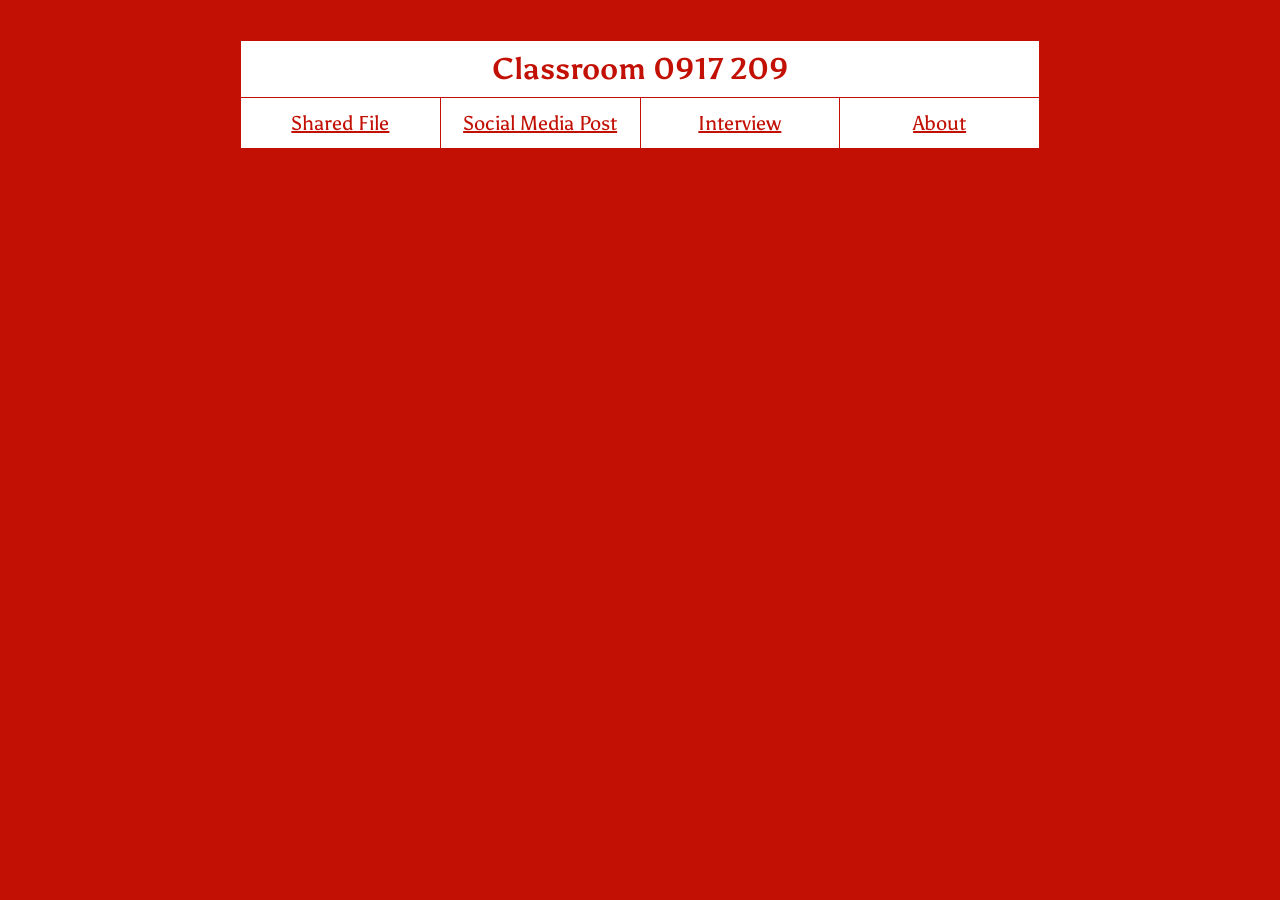
<file: webzine/index.html>
<!DOCTYPE html>
<html>
<head>
  <link href="https://fonts.googleapis.com/css2?family=Amarante&display=swap" rel="stylesheet">
  <link href="https://fonts.googleapis.com/css2?family=Asul:wght@400;700&display=swap" rel="stylesheet">
 <link rel="stylesheet" href="style.css">
</head>
<body>
 

  <h1><b>Classroom 0917 209</b></h1>
   <div class="main-box">
    <input type="radio" name="subtitle" id="tab-sharedfile" class="gate">
    <input type="radio" name="subtitle" id="tab-socialmediapost" class="gate">
    <input type="radio" name="subtitle" id="tab-interview" class="gate">
    <input type="radio" name="subtitle" id="tab-about" class="gate">
    <ul class="navbar">
    <label for="tab-sharedfile" class="h1-box">Shared File</label>
    <label for="tab-socialmediapost" class="h1-box">Social Media Post</label>
    <label for="tab-interview" class="h1-box">Interview</label>
    <label for="tab-about" class="h1-box">About</label>
    </ul>
   
 

  <div class="content-container">
            
    <div id="view-sharedfile" class="view">
                
      <div class="h2">
      <input type="checkbox" id="h2-intro" class="gate">
      <label for="h2-intro" class="h2-type">Intro</label>
      <div class="intro-text"> Hey everyone~I'd like to use this document to gather your thoughts. I'm so eager to collect your feelings—I love every word you say, and I want to listen to you earnestly—whether it's what you share on social media or what you keep inside. Whether you speak up firmly or share your perspective on anything—support or opposition—I want to hear it all. So if you can, please copy your thoughts into this document, or just jot down whatever you feel like saying!
      <p class="pnomargin">(Though this feels unnecessary, please keep it civil—no online bullying, girls. Let's focus on the issue at hand. We're all amazing❤️)</p>
      <p class="pnomargin">(Also, I'll protect everyone who speaks in this document. It might sound strange, but we'll protect each other📚) (One more
      thing—seeing the growing number of online users stirs indescribable feelings. May this document never vanish. May thetraces of anger never fade.We can't change anything, but at least let this trace remain, okay?</p>
      <p class="center" id="larger">The document has been block!!!</p>

       
      </div>
      </div>
                
    <div class="h2">
    <input type="checkbox" id="h2-eventsummary" class="gate">
    <label for="h2-eventsummary" class="h2-type">Event Summary</label> 
    <div class="summary-text"> For those unaware of what happened: If possible, please describe the events objectively, fairly, rationally, andexactly as they occurred—plainly and clearly. Though this phrasing feels stiff, I don’t know how else to express it. Let everyone understand what happened. 
   <p class="pnomargin">(I wonder if anyone will actually fill this out?I'm from another college and want to know) (I believe once everyone calms down, someone will be willing to explain slowly) (Yes, the process of sorting through this itself is mentally taxing) (Can someone post the recording link from today's class. <br></p>
    <p class="pnomargin">(Agreed) (Goodness, just reading these quotes is exhausting) (I want to proofread the transcript.) (I'll post my handwritten notes from the third session first. Feel free to delete if inappropriate:
      <a href="https://qx1dp20hyie.feishu.cn/minutes/obcnxfb544wvkxn91lnjt4e2" class="link-text">https://qx1dp20hyie.feishu.cn/minutes/obcnxfb544wvkxn91lnjt4e2)</a> </p>
    <p class="fullindent"> [What Makes a Teacher? What Makes a Person?]<br>
    Compiling quotes/actions from teachers—feel free to add or correct!
    </p>
    <p class="pnomargin">1. In discussions about women's issues, he still insists that "fucking" compiling quotes/actions from teachers—feel free to add or correct! </p>
     <p class="pnomargin">2. Photographing female students while jokingly asking, "Does this count as sexual harassment?"—dismissing the gravity of women's struggles.</p>
     <p class="pnomargin">3. Asking a menstruating female student to "watch the door" (this girl wasn't late! She left her bag in the classroom to use the restroom and was locked out after the bell rang because she didn't return in time). She was made to stand for 15 minutes before being allowed to enter class (despite knowing she was menstruating and feeling unwell) (The teacher changed) I was also kicked out of the classroom at the time. The temperature outside was extremely high. We stood outside helplessly for a while. Afraid of being kicked out again, he took attendance.The temperature outside was truly unbearable. I can't imagine how the female student on her period felt—at the very least, I was drenched in sweat. Compounding this, I'd been battling a severe cold for a week and frequently worked late nights. My health wasn't great, so feeling somewhat unwell was inevitable.We later went to the fourth-floor study room to escape the heat. We returned to the classroom just before the second period started. (I wish to remain anonymous, so to the student who commented here: He definitely knew people were outside—he was the one who kicked us out. He also knew the girl on her period was outside. I tried going back in twice but got kicked out both times. Later, the door got locked, so we had to go in through the front entrance. Sneaking in was impossible. Also, I suddenly remembered I was actually on my period too.) He specifically called out that menstruating girl during the second class period, but I can't quite recall what he said exactly. If any students remember, please add details here.</p>
     <p class="pnomargin">4. Some students argued it was wrong to only highlight the downsides of extreme feminism while ignoring its benefits. The teacher responded: "This class focuses solely on the downsides of extreme feminism. If you want to discuss its benefits, please leave and talk about it in another classroom" (roughly like that—if anyone remembers more clearly, feel free to add details).</p>
     <p class="pnomargin">5. Besides the teacher, I feel some of the male speakers were also, well... hmm, talking tough from the sidelines.</p>
     <p class="pnomargin">6. The teacher argued that pregnant women inflict enormous losses on companies, so employers not hiring women isn't gender discrimination but cost-conscious decision-making. (She also claimed women who don't bear children are destroying the nation's future—so what exactly are women supposed to do? If they have children, they face corporate discrimination; if they don't, they get labeled as irresponsible.Is the solution for all women to become stay-at-home moms? He cited the example of enhanced security checks targeting Afghans after 9/11, equating women with terrorists.Oh, and it wasn't a subtle comparison—but directly asking, "Do you think radical feminist groups are terrorist organizations?" to steer students. After receiving affirmation from male classmates, Highly commendable. Additionally, it should be noted that the teacher's definition of "extreme feminism" is highly flexible. When female students questioned the term "extreme," he described it as feminists taking to the streets to kill men. Yet, mid-discussion, he shifted the definition to claim that simply being emotionally charged constitutes extremism. When asked why he consistently criticized feminism, he clarified he was criticizing extreme feminism—yet the definition of "extreme" remained entirely within his discretion. Essentially, if he perceives you as extreme, he can condemn you.</p>
     <p class="pnomargin">7. He claimed the class definitely had gangdu, taidu, and feminists (or sexists—I recall this but can't confirm). I couldn't understand why feminists (or sexists) were lumped together with gangdu and taidu.</p>
     <p class="pnomargin">8. He claims Chinese feminism has degenerated into extreme feminism. True feminism should unite against external forces (? I don't understand why defending women's rights needs to involve external enemies), yet Chinese feminism directs its fire at vulnerable male compatriots.He also claimed that South Korea's feminist movement leads to women refusing to bear children for men (this statement is truly hard to evaluate—does anyone understand it?), which could lead to the extinction of the nation.</p>
      <p class="pnomargin">9. They constantly use foul language: like "fuck you," "goddamn it," etc.</p>
     </div>
     </div>


    <div class="h2">
    <input type="checkbox" id="h2-discussionforum" class="gate">
    <label for="h2-discussionforum" class="h2-type">Discussion Forum</label> 
    <div class="discussion-text">Thank you all! <span id="spirit"> A person's spirit can be violated.</span><br><br>
      I'm truly furious. Thank you, xxx, for giving me a place to speak out. <br><br>
      I find it truly disgusting, especially when some men casually toss off flippant remarks, treating my anger like a joke.<br><br>
      I heard xxx say that when xx asked if "fucking" counts as a misogynistic slur, the guy in the back stood up and argued that the idea "so-called extreme feminism can raise public awareness of women's rights" is wrong. That guy was still muttering, "How could this possibly be considered..."
      Fine. Fuck him. Fuck his dad. Fuck your dad. Fuck your granddad.<br>
      Don't let me find out who you are👆 <br><br>
      And that guy who slandered Korean women's rights groups killing little boys "extreme feminism"? Go stand in front of an abandoned baby tower and say that to the girls who died because of son preference. <br>If you can say it well, I'll give you two points.<br><br>
      Who the hell is this guy? Easy for you to talk when you're not the one suffering.<br><br>
      Fuck off, you little whiner.<br><br>
      Not from the news, probably from Guangdian. Not sure if it's an external or internal hire.<br><br>
      Has anyone posted this on Xiaohongshu? My view there's pretty solid! I could say something too🥹<br><br>
      Seriously, weak male comrades. Didn't the teacher laugh when he said that?<br><br>
      Drop a comment here!<br>
      Talking about rationality without addressing systemic oppression is bullshit. Who cares about women's real human rights struggles if you just boil the frog slowly? Fengxian chain incident, the Tangshan massacre — which of these cases wasn't pushed to the forefront of public discourse through so-called emotional tactics before it could be resolved? We poured so much anger into maskpark using so many "extreme" methods, but was the issue ultimately resolved?Demanding everyone maintain rationality from on high, singling out "anger" as the only viable method to spark discussion — isn't this high-handed approach itself a form of bullying against victims? Criticizing the victims is itself a form of bullying.<br>
      If calm narration could be heard, who would choose to scream without consideration? 
      <br><br>We must try. We must speak up.<br><br>
      After today's class, I kept wondering: what exactly gave him the audacity to spew such twisted values in front of over 200 students? Support from some so-called "male alliance"? He treated our anger with the condescending "charity" of a superior.<br><br>
      Does his authority as a teacher really grant him the right to act this way? (Facepalm)<br><br>
      The world needs more female creators...<br>
      <br>If anyone has the link to that news story about the murdered little boy, could you post it here? I couldn't find it at all — seems fake... I kept wondering about its authenticity too... No proof...
      <br><br>Same here. I'm really done with this. Get lost, you stinking man.<br>
      <br>Hello everyone, I'm one of the original posters. Thank you to the women who spoke up earlier—your words inspired me to stand up too.The female infants buried in the abandoned baby tower, the wives killed by domestic violence—yet we can't use our own voices to refute "extreme male chauvinism." And these privileged beneficiaries, speaking from a position of comfort, dare to loudly discuss extreme feminism here? Our polite, gradual demands are ignored, while radical cries are mocked and vilified. Does this mean we'll forever be denied our rightful rights? I've been sexually harassed by men groping my chest and private parts, threatened and harassed by drunken men on the street.and in high school, boys in my class called us "stupid girls."<br>
      <br>But why did I top my class on the college entrance exam? Because they weren't even "stupid" enough to match? My worth was once defined by male relatives solely through "marriage." This is the oppression we face under extreme patriarchy.<br>
      <br>For millennia we've been trampled and oppressed. All we ask is for you to lift your feet off our heads. Before women's rights, I am a human being. We are human beings. What we demand is human rights! Fuck you! Fuck your extreme patriarchy! Shut the fuck up!<br>
      <br> <span id="rage">Can't you feel our rage? How is this classroom not patriarchal bullying? </span>Do those female students who stood up to speak their minds? Do you think this makes you feel powerful? Constantly threatening us with surveillance, the dean's office, and dropping the class—is that your so-called right or just a threat? Get lost, you stinking male chauvinist.<br>
      <br>Actually, I was genuinely looking forward to learning something about this topic. But somehow the classroom turned into a trial for women.And then you say you're using this topic to "test" us? Why put on that air of having everything under control? Are you really that clever, or are you just scared? The days of meekly obeying as students are over—no one's going to indulge you anymore.<br>
      <br>Go! Go! Go! Go! Go! Go!<br>
      <br>Yes,we don't need your extra credit at all!!!! What the hell are you pretending?!?!? Support support<br>
       <br>He gives me such a contradictory vibe... I thought someone bringing up the sensitive topic of extreme feminism would be someone who really understands the field... But not only does he constantly bring up his mother as a mouthpiece for his obsessions, he also locks female students out during their periods and demands they "guard the door" for him, makes them stand as punishment... Isn't this incredibly disrespectful to women? I mean, how could he step so badly on these landmines? Plus, when some students stood up to voice their opinions earlier, he'd interrupt them by turning up the microphone volume... It' s a vivid, ironic illustration of power dynamics.Furthermore, does piling on case studies and having students debate in class actually achieve the course objective of understanding international communication? It feels like he not only failed to act as an impartial judge but actively stirred the pot.I'd like to add one more point. He kept repeating, " I have my xxx rights, and you have your xxx rights," which sounded fair enough. But the power structure between teacher and student is inherently unequalyou cant measure these things on the same scale. Isn't the whole reason teacher student relationships are prohibited because the power inherent in the teacher's profession canoppress students?<br>
       <br>Thank you. You're going to be an amazing journalist❤️<br>
       <br> Thank you. I see it now. We'll all become better versions of ourselves❤️<br>
       <br> How can we get him out of this classroom? How can we make people like him shut up?<br>
       <br>Girls, you are all absolutely incredible. May lightning strike him down.<br>
       <br> Every girl who stood up—and every girl who didn't—is amazing😿<br>
       <br> You're amazing🥹🥹🥹<br>
       
       <br> You're all amazing.<br><br>

       What kind of teacher would spend an entire class linking "extremism" with "women's rights"—especially when it's a term with no academic definition? Is this a classroom, or some kind of brainwashing session😅<br><br>

       Girls, you're so brave. This class was the most painful yet the most liberating. We'll keep speaking out—we've long been sick of this rhetoric.<br><br>

      I've experienced sexual harassment. I despise everyone who pontificates from a position of privilege without having gone through it. I despise everyone who dismisses my pain with trivializing remarks.<br><br>

       Yes, I've been through it too. I doubt any girl would joke about this. Speaking up takes immense resolve and courage—especially when the perpetrator is your own teacher, someone who holds your academic future in their hands.<br><br>

       You are incredibly impressive!! It's heartening to hear so many brave voices. <br><br>
       
       "The two hardest things in the world are understanding others and changing others."<br><br>

       Before discussing "radical feminism," we must first clarify a fundamental question: Does this concept exist academically? The concept used in scholarly research is Radical Feminism, which focuses on the structural roots of gender oppression. The term "radical" here is not pejorative; it refers to tracing the origins of gender inequality back to institutional, cultural, and even familial structures, aiming to understand and resolve its deep-seated issues. Radical Feminism emphasizes systemic reform, such as dismantling patriarchal inequalities, reforming gender discrimination in workplaces and educational systems, and challenging entrenched gender stereotypes. These represent theoretical and practical research and actions, not attacks on or hatred toward individual men.<br><br>

       However, in online and public discourse, the term "extreme feminism" rarely appears in academic works or authoritative research. It is more often used as a labeling rhetoric to describe any radical, fiercely worded, or even merely non-traditional feminist discourse. Such usage often disregards scholarly distinctions between different feminist schools of thought, conflating radical feminism, libertarian feminism, and equality feminism into a single, uniformly pejorative category. In this context, "extreme feminism" functions as a tool of public discourse to generate fear, opposition, or demonization of feminist groups.<br><br>

       Logically speaking, if a concept lacks formal academic definition and empirical research support yet circulates widely online and in media with negative connotations, it essentially functions as a label or rhetorical tool rather than an independent sociological or political concept. In other words, so-called "extreme feminism" is not an academic subject worthy of serious discussion, but rather a product of exaggeration, emotionalization, and misinterpretation within the public discourse.<br><br>

       Furthermore, labeling "radical feminism" as "extreme feminism" itself reflects societal cognitive biases toward the feminist movement. This bias not only distorts academic concepts but also risks trapping public discourse in emotional polarization, obscuring the real issues of gender inequality.<br><br>
       
       The critique of patriarchal structures by radical feminism is fundamentally aimed at resolving social inequality, not inciting hatred toward men. However, once labeled as "extreme," its academic value and social legitimacy risk being overlooked by the public. The focus of discussion then shifts toward emotional controversies rather than systemic issues.<br><br>

       A common challenge in many sexual harassment cases is a lack of recognition of what constitutes harassment. Traditionally, investigative bodies have defined sexual harassment based on direct physical violence. Yet the campus sexual harassment these women experienced is characterized more by power control, psychological manipulation, and mental coercion. Judicial practice has yet to universally recognize this nuanced understanding, and such cognitive gaps inevitably influence judgments about a case's nature and practical handling.<br><br>

       No progress has been made in institutional or ethical discourse. Schools and the state merely react passively: expelling those who make a big fuss, while covering up unreported cases. Most critically, corresponding demands and responses quickly merge with the political discipline of teachers, becoming overly moralistic. They fail to distinguish between extramarital situations unrelated to professional ethics and those targeting students. Thus, such incidents will continue to recur.<br><br>

       Empty conjecture can bear any dreamscape, while concrete answers confine real suffering—this holds equally true for feminism. Li Xiaojang, a feminist who refuses to be confined by the "ism" of feminism, liberates women from the overarching dimensions of class, nation, and ethnicity, returning to the authentic feelings of the individual and reestablishing women's subjectivity.<br><br>

       The progress of any historical era can always be measured by the degree of women's freedom, for it is in the relationship between women and men, femininity and masculinity, that the triumph of humanity over animal instinct is most vividly manifested. The extent of women's liberation serves as the natural yardstick for gauging universal emancipation.<br><br>

       Having endured the painful experiences of the Cultural Revolution, Li Xiaojang remained perpetually wary of mainstream discourses cloaked in "-isms." "All cognition is dictated; people merely parrot others' words. Beneath grand narratives, individuals may seem insignificant and powerless, yet they are not utterly helpless or without escape—at any time, reading remains a shortcut to opening a window to the heavens. Moreover, honestly confronting oneself is essential; authentic life experiences form an instinctive defense line for discerning good from evil."<br><br>

       Regarding feminism becoming a form of "political correctness" today, she expresses concern that absolute faith in feminism represents a form of shortsightedness and incompleteness. "Feminism is merely one perspective, not the entirety of perspectives."<br><br>

       The battle against rigid ideologies unfolds as a contest between disappointment and hope. While we may anticipate a future of fairness, disappointment manifests in myriad forms. Yet whether hope rises or shatters, every feminist thinker has engaged to the utmost with the immediate premises or assumptions offered by her era.<br><br>

       Feminism isn't about female fists; it's about equality. It requires us to lay down our empty weapons, sheathe our sharp barbs, sit face-to-face, meet each other's gaze, and slowly sip the tea called "understanding." I want to be happier, and I respect your experiences, striving to comprehend the world through your eyes.<br><br>

       I'm curious about the society you see and the person you perceive me to be. Let's have a proper conversation.<br><br>

       And yes, I am a feminist. <span id="spirit"> So what?!<br>
       </span> And yes, I am a feminist. So what?! <br><br>
      
       I'm a feminist, so what!!!!! <br>
       I'm a feminist, so what!!!!! <br>
       I'm a feminist, so what?!?! <br>
       I'm a feminist, so what! <br>
       I'm a feminist, so what!!! <br>
       I'm a feminist, so what!!! <br>
       I'm a feminist, so what!!! <br>
       I'm a feminist, so what!!! <br>
       I'm a feminist, so what!!! <br><br>

       Patience is not a virtue.<br>
       Treating endurance as a virtue is how this hypocritical world maintains its twisted order. Resistance is the virtue.<br>
       Yes, I am a feminist. I think men discussing so-called "extreme feminism" is itself an expression of gender narrative hegemony.<br><br>
    
       Checked: Men aren't allowed to discuss women's rights (if they see this, they'll start whining about how we're extreme feminists).<br><br>

       When women in many places still don't have the right to sit at the table and eat, could certain men, as beneficiaries of the status quo, please stop smacking their lips?<br><br>

       I love all of you🥹<br><br>

       Truth is, I'm still pretty cowardly😭 I have so much passion and so much to say, but I haven't dared to speak up... Thank you to all of you brave souls who do speak up... Where can I report this? Can someone like this really be a teacher⬇️ Me too! Me too!<br><br>

       I want to ask too... I'm willing to sign a petition. I'm willing to put my name and fingerprint on it. Me too! It's a pretty important required course. Don't let it become the 80s of the powerful, okay?<br><br>

       I love all of you too.<br><br>
 
       I can't do it. I'm so frustrated. I feel like I didn't get to express myself properly. If I had another chance, I'd yell at him until his own dad wouldn't recognize him. Fuck you.<br><br>

       Say goodbye to his son. Having a kid makes all the difference. It's great we can still get angry.<br><br>

       Because I'm afraid standing up will make me cry, so I dare not stand up. Because I know tears at this moment will be seen as emotional outbursts, but tears are clearly a weapon too...<br><br>

       Thanks to all the girls.<br><br>

       xxx, I like you; xxx, I like you; xxx, I like you; xxx, I like you. Baby with the clapping hands, I like you. Baby with the anger in your heart, I like you. Baby who speaks up, I like you. Baby who doesn't speak or clap, it's okay—I like you too.
       xxx, I love you too, baby!!!!!!!!!!<br><br>

       Thanks, I saw it. You can come back to the dorm and tell me. Wait, it's actually our dorm?! <br>
       What, can't you see the names?! I like you too~<br><br>

       Funny story—couldn't find his black material at night. Creepy when you think about it😃 <br>
       I tried searching too but couldn't see it either😇😇<br><br>

       Year 2024 Little freshman: I really want to repost this...<br><br>

       Of course you can share it! (The original poster isn't afraid of getting called in for questioning.)<br><br>

       To my year 2024 juniors, even if I don't know exactly what happened, I want to remember every word you said. We stand together. (Your WeChat moments and this document had me crying the whole time🥲)<br><br>

       I'm the one who posted the notice next door. You guys are truly amazing🥹 <br><br>
      
       This is our life—we should be the ones setting the rules! She's sick of it!!!<br><br>

       Gather your courage, raise your weapons...<br><br>

       Oh my god, this document makes me want to cry... Girls, we are so powerful.<br><br>

       People who've never experienced being secretly filmed have no right to talk about it. Where were you speaking up when we were dressed normally yet got inexplicably filmed by men? Is it normal for women to be secretly filmed and not worth discussing? But if a man gets secretly filmed, is it just him getting bullied by women?<br><br>

       If you think women speaking out like this is "extreme feminism," then can I also say your talking like this is "extreme male chauvinism"? The root of this issue isn't about gender—it's about what's normal and what's not. There are only normal people and abnormal people. <br>
       All the girls who stood up to fight back against him are truly admirable. You're incredibly brave. Honestly, it makes me want to cry. (Reply: Not just fighting him, but also fighting all the men who speak without understanding the pain👍)<br>
       I don't understand how "International Communication" could be linked to extreme feminism. Using your authority to make life as difficult as possible for students—making those with even the slightest menstrual delay stand in the doorway as punishment, treating them like some kind of fetish to be discussed, forcing male and female students to debate gender roles... Using the microphone to cut off students' questioning, spouting these seemingly public yet fundamentally male-centric arguments. Everyone feels your class makes people physically uncomfortable—does this lesson even have any meaning? Is someone like this fit to be a university teacher?<br><br>

       It reminds me of when I was in elementary school and a boy in my class asked me how my "development" was going. It's been nearly ten years, and I still haven't forgotten it🤢. Thinking about it makes me... Hugs to you, baby. Another time, I encountered a voyeurism incident on the subway. The girl asked the old man across from her to delete the photos, but the old man just laughed it off, saying, "What's wrong with taking a couple of pictures of someone prett😁👆" Another time, someone was secretly taking photos of a group of us girls. When we told him to delete them, he just hopped on his bike and sped away. There are so many shameless men out there, and they even cover for each other. (Now that I'm older, if something like that happened again, I'd kill him.)<br><br>

       (In eighth grade, I was also groped by a male classmate. I didn't understand anything back then. Thinking about it now, I feel nothing but rage and sorrow, and powerless. Can we have strength? Can we have strength?!)<br><br>

       —Hug to the classmate above: Hugs to you, to us. We won't lose anything because of their vile actions. We remain strong and pure-hearted, while their souls will forever stink. May our anger be powerful, pointing outward, never harming ourselves. Hugs to the baby above.<br><br>

       I also recall elementary school when yearbooks were popular. A boy in my class wrote: "May your face grow bigger and thicker." I still remember every single word clearly. Back then I was young and naive, unaware of life's complexities. Only later, as I grew up, did I realize I should have felt anger.<br><br>

       Teacher, do you have male students in your class? Clicked it. I can't go on, this is killing me.<br><br>

       Silence isn't a virtue—life is. Seeing "We all need a kind of harsh courage" really made me tear up, wuwuwu. Those with vested interests have no right to criticize or even manipulate public opinion. When society so rigidly proclaims this, if you don't speak up, if you don't stand up to resist, silence itself becomes a sharp thorn. The thorn pierces not others, but ourselves. Though I don't know what the scene was like back then, just seeing these words makes me feel inexpressibly grateful. I bravely chose the new media studies I've always wanted to learn. Words should inherently have power. Even the faintest voice deserves to be heard. Reading these words brought tears to my eyes. The courage to fight back is the most precious spirit of journalism. <br><br>
       
       When everyone stood up to resist and clapped together, I was so moved I wanted to cry. It felt like all the bitterness I'd held onto for so long was finally healed.<br><br>

       No, I really want to report him. Not just him—so many old-school teachers are like this jerk. Your achievements aren't because you're so great; it's because your mom gave birth to you🤡<br><br>

       If women's resistance is labeled as feminism, then I'm willing to be that so-called "extreme" feminist. Because to open a window, you need the force to tear off the roof. Only then will women be seen and valued. Women have endured oppression for far too long. To shatter this extreme patriarchy, we need each and every feminist to stand up courageously—and I choose to be that person.<br><br>

       <span id="purple">I wasn't there in person; I only saw this on social media. We've been numb for so long, prioritizing safety over speaking up, that we've forgotten what it feels like to open our mouths. What it feels like to speak up. Hmm, to live in a daze, pretending not to hear, soothing ourselves into forgetting, then packing our bags after class and leaving calmly? We're all in our twenties now—young adults capable of bearing legal responsibility, possessing independent minds, and daring to speak up. We're grown-ups. Please, teachers and leaders alike, stop crushing these still-vibrant souls. In this society, far too many people forget who they are for the sake of pragmatism and achievement. We are not such people—we never were, we are not now, and we dare say we never will be. But those who still dare to speak up deserve to be treated with respect.<br>
       Honestly, I regret not being there in person. It reminds me of high school when a boy was caught peeping at girls in the bathroom, only for the administration to sweep it under the rug to keep the peace. The whole school was in an uproar back then. Everyone knew what was going on: some treated it as a joke, others turned it into memes, and some even used the controversy to plaster abusive messages on the student affairs office door. But there was definitely a group of people—mostly girls in similar situations to the one who was spied on. They negotiated with teachers and pressured the school administration, hoping to change the outcome of this incident. 
       But sadly, that fire was extinguished after just a few nights. There simply wasn't enough fuel to keep it burning. Because of that experience, I later enrolled in a journalism program I’d once thought "I’d never study." Even now, I still feel a sense of dissonance and regret. That self-assured declaration of mine back then—"People with too much journalistic idealism shouldn’t study journalism"—was right. Our ideals were shelved far away. Therefore, I don't believe that events like today's—or similar ones in the past—were wrong. I don't think we did anything wrong. <br>
       <span class="bold">Is the person who dares to speak up in this classroom, who dares to challenge the silence, the one who is wrong?<br>
       Is the first person to break the long silence in society guilty?</span><br>
       <span id="spirit">No. </span><br>
       You've done exceptionally well. Beyond the overhyped concerns of credits, GPAs, comprehensive evaluations, graduate school admissions, civil service exams, and internships—all those things everyone talks about endlessly—this is something truly precious. You've learned it through your own efforts.<br>
       That is speaking up. You must speak up. You absolutely, absolutely must believe that what you do matters. Even if you dare not speak up, please support those brave souls who do speak up. It is because of them that we can fight for our tomorrow.<br>
       Before you become a boring adult, do the one thing you most want to do. Don't be that bystander, that silent one, that person who quietly walks away.<br>
       Girls who speak up, your futures will be incredibly bright.</span><br><br>

       Support! I'm from another department, and though I wasn't there in person, hearing so many brave young women speak up truly made me so happy! I admire you all immensely!! If someone posts about it, please let me know! I'll rally my friends to show support!!!<br><br>

       I'm from another college. Reading your words, hearing your strength—it moved me deeply. Thank you for being here! If it were me, I might not have dared to stand up, but thank you for speaking out.<br><br>

       It's wonderful that girls exist in this world.<br><br>

       I wasn't there in person, but just seeing the words in my social feed makes me feel this teacher is truly unworthy of the title. This societal structure leads to men and women's rights, obligations, and access to social resources remain profoundly unequal. I've never believed in "extreme feminism"—I even suspect this concept exists solely as a smokescreen. We're merely fighting for the rights we deserve!!! They try to use this label to tell us to tone it down. It's truly laughable. Today I stepped out wearing a dress I adore. After getting off the bus at West Gate and walking back to campus, a man on a bike approached me. As we passed each other, he leered at me with a lecherous "pretty lady"—not to mention the expression on his face. Even verbal harassment and psychological assault like this force us to seek solutions through speaking up. Yet under this societal structure, how else can we obtain power and security?<br>
       Yet just starting to speak up, to demand change—it's already this difficult. As a high school teacher, to behave this way in a classroom of two hundred students in a large classroom. It's truly infuriating!!!<br>
       </span>I am a feminist, so what?! </span>I never thought they couldn't understand women's current equality and struggles. They're just so used to being the privileged few, always thinking everything is their due.<br>
       </span>I will speak up loudly! Fight for it with all my strength!</span><br><br>

       Agreed, it's completely avoiding the real issues. They talk about what they shouldn't, and keep harping on what they shouldn't. <br><br>
       
       One sister said: "I've been waiting for you to stand up, inexplicably certain you would (not to pressure you, not for anything else). Whatever you do, you're brave."
       Hearing that made me so happy and moved. <br><br>
       
       I despise everyone who defended that man today. I thank every woman who stood up and spoke out, every woman who offered support. May we all keep moving forward, supporting each other. The fire in our hearts will never die. To correct a wrong, we must go to extremes. We will become a sea of fire, burning away all evil. When I recall being sexually harassed by a male teacher in elementary school, I wish my younger self had been brave enough to resist.<br><br>

       I remember him saying in class that he patted a girl on the back to comfort her, and then that girl accused him of sexual harassment. He even asked us if he was sexually harassing her. I wonder if it was just a "little boy's" words👆 <br>
        If so, this world has gained another girl who was harassed and then slandered.<br><br>

       !Has anyone posted about this yet? I'm here to boost the visibility! Let's shift the discussion to Xiaohongshu. <br>
       Honestly, when everyone stood up, I felt so emotional I almost cried😭😭😭 Applause for you all👏👏👏👏👏👏👏👏👏 <br>
        Before posting on Xiaohongshu, I think we should try to calmly and objectively narrate the incident first~ Love all my girls~~🥹🥹<br><br>

       My Xiaohongshu post about the incident is trending big time. If you need it, leave a comment below and I'll add you~ <br>
       If you have one, feel free to share your post here! <br>
       Folks watching, do you think posting on Xiaohongshu might get us PR issues?😭<br><br>

       Yes, those not present want to know exactly what happened. Just arriving at this school, I've already heard about several male teachers to avoid—they disrespect women, even sexually harass them. These teachers have been running rampant on campus for ten or more years. If we can use this opportunity to get rid of these "teachers" and settle the score, how can we let them continue to act like monsters? Is this proper education?? Girls, we must stand up, speak out, and reclaim our rights!!!(Hugs to all the girls who've been hurt — we'll all get stronger❤️)<br><br>

       I'm from another college, but I'm cheering for you all! +1<br><br>
       Not present but saw this document in my social feed. Piecing together the full picture from descriptions—thank you to all the women who dared to speak up. It's truly amazing🥹 Cheering for you! Support sharing on Xiaohongshu so more people see these despicable acts!  <br><br>

       We cherish freedom, raising a toast to liberty.<br>
       Gender equality is our birthright—why should women be confined to the kitchen?<br>
       May we rise up and wash away the shame of the past.<br>
       May we stand as equals, restoring the labor of hands in fields and mountains.<br>
       Old customs are most shameful—women treated as cattle and horses.<br>
       Dawn breaks anew, and the enlightened pioneer strides ahead.<br>
       May slavery be uprooted, knowledge and learning cultivated through experience.<br>
       Responsibility rests upon our shoulders; we, the nation's women heroes, shall not disappoint.<br>
       Song of Encouraging Women's Rights<br>
       By Qiu Jin<br><br>

       Aside from being a feminist, I cannot imagine what other identity could have sustained me until now. Speaking for myself, speaking for my gender, speaking for women who suffer the same hardships — women are not guilty.<br><br>

       I will always cheer for you—I am a medical student!<br><br>

       Seeing many younger female classmates venting their frustrations on social media, after understanding the situation, I sincerely commend every woman who speaks out. It is you—with your powerful words, unwavering conviction, and courage—who have shielded countless women too afraid to speak up. Your counterattack carries immense weight. You are all brave. A spark can ignite a prairie fire. Such injustices will ultimately be seized by women and burned to ashes.<br><br>

       Though I wasn't in that class, I stand with you. We are journalism students! <br>
       We are upright, courageous, and powerful journalism students!<br><br>

       What troubles me more is whether that female student who "falsely accused" a certain professor has been sexually harassed (xsr). <br><br>
       
       No female student is unaware of the immense psychological, social, and multifaceted pressures one must endure when exposing a university professor's sexual harassment (xsr) misconduct. I don't know what this professor hopes to gain by seeking sympathy in a classroom where women likely make up 70% (my estimate) of the students, claiming he's "wrongly accused." But I know for certain: no female student would casually accuse someone of sexual harassment (xsr) without concrete evidence of crossing boundaries.<br><br>

       This is what reform and opening up looks like: Red Guards whipping him with leather belts.<br><br>

       After learning this, I only wish I had been standing there too.<br><br>
       
       <div style="text-align: center; margin: 20px 0;">
    <img src="img1.png" style="max-width: 100%; height: auto;">
      </div>
       Hmm. Extreme patriarchy is built upon women's flesh and blood, while so-called "extreme feminism" exists in girls' voices.<br><br>

       A sis sent me this: “Once feminism comes up, moms stop loving and caring, brothers stop hating, history stops being discussed, politics stops being discussed, dual degrees vanish from sight—suddenly everyone becomes the world's greatest expert on gender issues and sexual conflicts.”<br><br>

       Skill 1: Defensive Break; Skill 2: Spreading Rumors; Skill 3: Let Me Test You; Skill 4: Void Detection; Skill 5: You Throw Punches; Hidden Dialogue: Audio Easter Egg: This punch would knock out Tyson himself. Ultimate Move: The little fairy's defenses are down! Hidden Skill: Change gender and avatar. Trigger Passive Skill: Unilaterally declare victory.<br><br>

       Some teachers show videos objectifying women in class. It's heartbreaking—especially since the teachers themselves are women. This male-dominated world terrifies me.<br><br>

       A true teacher imparts knowledge, guides learning, and resolves doubts—not exploits classroom power imbalances under the guise of "communication" to forcefully impose distorted values. Not everyone holding a teaching position deserves the title of teacher...<br><br>

       <span id="lightblue">After reading everything above, I couldn't stop crying. I can only say that not only were the words deafening, but the writing itself was deafening!!! This class will rank among the most meaningful I've ever taken in college. Of course, what truly made it meaningful for me were the wonderful classmates, not some self-important so-called teacher.<br>
       I was truly moved and feel incredibly fortunate to have encountered the first woman who stood up, the women who continued the discussion afterward, the woman who took the microphone at the podium and asked him if "fucking" was a derogatory term for women. We women should unite as one, channel our strength in the same direction, and together shatter the gloom, breaking through his so-called order and framework.
       Honestly, the first half of these three classes felt like we were shrouded in his gloom. We were forced to absorb his so-called male supremacy and female subordination. We listened to him rant about how so-called radical feminists had hurt him. We heard his discussions, dressed up in fine words, that were really just the superior scrutinizing the inferior. All the while, I cursed silently in my heart. I had thoughts, but lacked the courage to voice them. I also felt no need to argue with him in class.<br>
       Everything seemed gray and hazy until a female student stood up. Her voice trembled slightly, yet her logic was sharp as she corrected him and refuted his points. In that moment, I felt a beam of light pierce through the gloom, and suddenly everything became clear. How fortunate that someone could dispel the fog, how fortunate that voices kept rising, one after another. Just like that, we transformed from subordinates into equals engaging in genuine dialogue.<br>
       Sadly, his stubborn mindset ran deep, and in the end, it seemed he never truly heard our words. He merely remarked, "Interesting," or "This discussion has truly brought the lesson to life." I've always been an observer, but that's okay. I believe that as long as we speak up, we will make an impact—even if it's just a little, it will definitely happen!<br>
       Finally, I want to say: Never become numb, never assimilate, never lose your ability to perceive life!<br><br>

       I recall a senior journalist once saying: Gender dichotomy is a false proposition. Women's circumstances need societal awareness, and cognitive dissonance demands resolution. Reducing "feminism" to gender conflict—isn't that precisely what he rejected? An emotional reaction, right? (Left brain vs. right brain?)</span><br><br>

       Stay angry. F the patriarchy.<br><br>

       Reading the comments above brought tears to my eyes. We once encountered such a teacher in class, but back then, we swallowed our anger and chose silence. Thank you for showing me the courage and possibility to rise up—this is what university should be. Girls rock! Journalism students rock!<br><br>

      This teacher is insane. <br><br>
      
      Because of you all, I'm grateful to be a woman.<br><br>

      Can men please stop urinating in public? <br><br>
      
      I don't understand why there are comments like this online: "Shut up, feminist maggots." Please protect yourselves. I never took this class, but seeing teachers and students like this at Jinan University is truly disappointing. As a male student, the sounds I hear daily are already unbearable. You are brave—keep fighting. There's no such thing as "extreme feminism" in this world, only women oppressed to the brink of madness. Speak out against injustice! I couldn't speak up during those uncomfortable discussions with the professors. I hope everyone's efforts will make the school take notice. (Also, those who claim gender equality are just people who've ignored certain realities for too long—it doesn't hurt unless it hits close to home.) Incels and certain men, please shut up. No one wants to hear from you. And everyone, please stop believing those so-called "objective commentators." They're just wolves in sheep's clothing, trying to ignore the root of the conflict.<br><br>

      I see it too.<br><br>

     <span id="blue">Can you all just act normal? ...What exactly are you trying to achieve? Instead of stirring up chaos here to sway public opinion, you should be engaging with the school through proper channels. What kind of nonsense is this? Presenting valid evidence to communicate with those involved—whether it calls for punishment, apologies, or whatever else is warranted. What's the point of stirring up conflict here?</span><br><br>

     Who's losing their cool? Who's panicking? Who's been hit where it hurts🤣🤣 (Note: blue text is emphasis added by me; original poster didn't highlight it.)<br>

     I don't understand where the provocation is. Everyone is expressing mutual support and dissatisfaction with this teacher's actions. If you have any conscience, you'd understand and support everyone objectively. Red-text commenter, I know you're flustered—no need to change the subject. Hit a nerve, huh? Serves you right! <br>
     The real instigator of this conflict is someone else entirely🤣🤣
     Hey, the evidence is right there, hehe.<br><br>

     I haven't taken this class, but hearing about this incident left me seething with anger for a long time. Why do we advocate for women's rights—not just "equality"? When the scales are already tilted, is adding the same weight to each side truly equality? Thank you to the brave women who speak out—you are not alone. Millions of sisters stand with you.<br><br>

     Get out.<br>
     True opposition isn't between men and women, but between the normal and the abnormal, right? Is the red text above written by a normal person? It only reinforces the foul stereotypes about men Who did this hit a nerve😅😅 Who's breaking down again? (Did someone delete it?)<br>
      What's up with that? I doubt that text above was written by a girl.It's so uncomfortable. (Great, let's hear the men breaking down. We're here to speak up, we're here to be heard, nimen.)<br><br>


     This three-hour class was the most agonizing experience I've ever endured. The classroom atmosphere was so oppressive it felt suffocating. The instructor dominated the class with an authoritarian demeanor throughout, not only discussing topics that caused physical discomfort but also declaring that teaching content was his prerogative and leaving was the students' prerogative—yet demanding students follow his train of thought completely during class. This behavior essentially amounts to mental bullying from a position of power. Students could only listen silently below the podium, not daring to even breathe loudly. What's baffling is that this international communication class lacks any coherent instructional design. The professor's lectures are illogical, as if he's improvising on the spot. As an educator, he espouses extremely biased views. During student discussions, he only acknowledges opinions that align with his own, outright dismissing or even publicly humiliating those who disagree. Even more unacceptable was the instructor's deliberate provocation of gender conflict in class, displaying obvious prejudice and hostility toward female students wearing spaghetti-strap tops or writing feminist essays. Such a person is unworthy of being a man with basic respect, let alone a teacher. He violates the fundamental principles of being human.<br><br>

     <span class="bold">Girls, I love you.</span><br><br>

     Something dirty has snuck in... Whose list has this filth...<br>
     I've been maliciously targeted... There's a wind of change.<br>
     I say girls are still too kind and considerate. Those who post such malicious content in this document shouldn't be engaged with normal language.<br><br>

     You're right, but Genshin Impact is a brand-new open-world adventure game independently developed by miHoYo. The game unfolds in a fantasy world called Teyvat, where those chosen by the gods are granted the "Eyes of the God" to channel elemental power. <br>Players assume the role of a mysterious figure known as the Traveler, embarking on a journey of discovery. Along the way, they encounter companions with distinct personalities and unique abilities. Together, they defeat formidable foes, reunite with lost loved ones, and gradually uncover the truth behind Genshin.<br><br>
     
     <div style="text-align: center; margin: 20px 0;">
    <img src="img2.png" alt="Prophecies of a Fortuneteller by Eileen Chang" style="max-width: 100%; height: auto;">
    <p id="image">Prophecies of a Fortuneteller by Eileen Chang</p>
     </div> 
     The teacher's assessment that South Korean women's rights have "destroyed" South Korea strikes me as profoundly irresponsible and arrogant. He condemns only the uncontrolled rage of infanticide, yet remains silent about the countless instances of voyeurism and molestation in the Nth Room case. Who exposed these South Korean women to the hidden corners of the internet for strangers to voyeuristically watch and sexually abuse? You couldn't care less about this, because such dangers will never befall you. You take it for granted. Is this too Western sensationalism, invasion, or division? Habitual disregard, selective statements, and targeted comments are themselves forms of discrimination.<br><br>


    </div>
    </div>
   </div>
            
   <div id="view-socialmediapost" class="view">
       <div class="h2">
       <div class="post-text">
       <p class="center">Women's Uprising at a Leading Journalism School in South China: <br>
       Girls Have Always Been Here
      </p>
I'm on my period today. <br>
<p class="pnomargin">Dysmenorrhea—this “minor issue” that recurs monthly—is present in me once again today. I had class this afternoon and should have been sitting in the classroom. But because I stepped out for a few minutes to change my sanitary pad, I'm now locked out of the classroom by this male professor.</p>

<p class="pnomargin">"Excuse me, I'm on my period today and feeling very uncomfortable..." I told him.</p>
<p class="pnomargin">“Stand there. You'll be my doorman—don't let anyone else in,” he said.</p>

<p class="pnomargin">It was hot outside the classroom. Sweat dripped down amidst the pain and heat. I should have been sitting inside, but I stood outside, in pain, listening."...The Wuhan University incident was a false accusation... Xiao... too naive... if he hadn't backed down, it wouldn't have..." came from inside. I stood there clutching my lower abdomen.</p>

<p class="pnomargin">“...if I slap you now, would that count as sexual harassment... you're being too nitpicky...” the microphone said. I stood there hunched over.</p>

<p class="pnomargin">“...women who don't give birth... are fucking destroying the nation's future... so selfish...” A male voice boomed. I sat there hugging my knees.</p>

<p class="pnomargin">“...It's fucking radical feminism!” His voice thundered. The pain was so intense I nearly collapsed to my knees.</p>

<p class="pnomargin">Professor, do you think ‘fucking’ is a derogatory term for women?” I heard a new voice emerge. “What exactly is radical feminism?” Another voice chimed in.</p>

<p class="pnomargin">“Why doesn't anyone mention radical patriarchy?”</p>
<p class="pnomargin">Can't you really feel our anger?"</p>
<p class="pnomargin">“How isn't this class male-dominated bullying?”</p>
<p class="pnomargin">“I'm a feminist. So what?”</p>

<p class="pnomargin">More chairs clattered to the floor as more girls rose. More and more female voices drowned out that lone male voice, just like countless moments in history when students stood—on streets, in roads, in classrooms—shouting for the new wave of change.
</p>
<p class="pnomargin">I heard these voices. I stood up, wanting to join the dense crowd of girls filling the classroom. But they told me to sit down.</p>

<p class="pnomargin">“We don't need one more girl sitting here temporarily.”</p>
<p class="pnomargin">“Anyway, women—we've always stood here.”</p>

<p class="fullindent">(Based on real events; this account uses first-person narration and literary license)</p>

#SpeakUpForFeminism #NewFeminism #RiseOfWomensConsciousness #WomenSupportingWomen #Women #Students #SpeakUp

 <div style="text-align: center; margin: 20px 0;">
    <img src="img1.png" style="max-width: 100%; height: auto;">
      </div>
         </div>
         </div>
      </div>


    <div id="view-interview" class="view">
       <div class="h2">
       <div class="interview-text">
         <span class="underline-text">Coury</span> is the girl who uploaded this incident to social media, enabling it to spread more widely throughout society. This is an interview with her. <br><br>

         <p class="underline-text">Before we begin, I'd like to invite you to participate in creating this booklet. The interviewer, language, and distribution format will all be decided based on our discussion today. As someone directly involved, you'll have a clearer understanding of what approach would be safer. What format do you think would be most suitable for this booklet?</p>
         <p class="fullindent">Well, let me explain the current situation with the school and my circumstances, and what the outcome has been so far. Since this incident began, I've been summoned for talks seven times. The first six times were with my administrative teacher and the Party Secretary of our college—they took turns meeting with me six times. The final time, representatives from the Provincial Education Bureau and the police station came to see me. This last one felt more serious—it had a threatening tone. Their purpose for summoning me was because someone from another province had reported the incident. This led the Guangdong provincial government to question why the Education Bureau couldn't handle this properly, allowing such a scandal to spread outside the province. In other words, society at large isn't demanding action against this teacher. The implication was to focus on resolving the student's situation. That's the current state of affairs—things have calmed down now. They mentioned via WeChat that if this issue resurfaces, it won't just be me facing consequences; others present would face harsher penalties. I'm not sure if this was just verbal or what, but that's what they told me. I've also discussed this with the document's initiator and other participants. The classmate who started the document is in an even worse position because she's from the School of Journalism and Communication, where they might be more strict about managing public opinion. They told her they would revoke all her eligibility for awards and honors. Their interrogation of her was also more inhumane. They kept treating her like a mentally ill person. They made her wear a coat—according to her description, it was extremely heavy, and she suspected it might contain a listening device. They told her it belonged to a teacher, forcing her to put it on and take it off repeatedly, then demanding she take it back to her dormitory. She has now thrown that coat into the freezer. And, well... I feel like, on their end, I'm really unsure if they'd still be willing to accept this interview, because honestly, I think it's had a huge impact on them. She herself is an outstanding student who was absolutely guaranteed a spot in the graduate program. This incident might have cost her that opportunity. Anyway, I think it's had a very negative effect on her. Well, that's pretty much the situation here. The police department told me they'll issue an announcement later. They also said the students who first posted this incident and shared the documents might not be able to graduate. But I think that's utterly ridiculous—if this incident prevents you from graduating,</p><br><br>

         <p class="underline-text">Could you briefly describe how the whole thing happened?</p>
         <p class="fullindent">Well, I saw it on WeChat Moments around 7 or 8 that night. The incident happened that afternoon during the class from 2:30 to 5:00 in Room 209 of the Fuli Teaching Building—the International Communication class. At first, I didn't pay much attention to it. Initially, only two or three classmates were posting short, complaining messages. But then someone shared a document, and I thought, “Hmm, this seems different from the usual classroom conflicts.” I clicked into the document, which actually laid out the sequence of events quite clearly.
         After grasping the main facts, I asked a Media and Communication classmate I know well for details. She sent me a voice message recounting the entire incident. That’s when I learned who initiated the document. I then communicated with her as well. Then, because I saw someone in that document saying they wanted to post this on social media—they wanted it to become a social issue, so this teacher couldn't just say all this stuff and get away with it.
         Well, my Xiaohongshu views were pretty good back then. Basically every post I made would get a bit of traction. So I thought, I mean, I think I'm decent at writing, so I figured I could draft it up. After finishing the draft, I sent it to a few media studies friends I knew well. They reviewed it and gave the green light. I then made some edits to avoid direct exposure—like removing the school name and such. Once revised, I posted it and shared it with them first.
         This post accumulated around 34,000 views before I was asked to take it down. The share count was significantly higher relative to the likes. After being requested to remove it four times, I revised the cover image and removed terms sensitive to domestic censorship before reposting. Visible metrics show over 30,000 views and numerous shares. </p><br><br>


         <p class="underline-text">Do you recall which terms you modified? What types?</p>
         <p class="fullindent">Let me check. One instance was in the example section where the teacher stated, “These fucking terms are misogynistic.” The word “fucking” violated platform peace rules and required editing. Then there were others I felt shouldn't have been blocked, like “menstrual cramps,” “sanitary pads,” and “period.” Also, some comments I posted—like one I wanted pinned to clarify I wasn't a direct participant in the incident. I wrote something, but they wouldn't let me pin it because the comment contained the word “women.”</p><br><br>
 
         <p class="underline-text">Have you posted anything on the platform?</p>
         <p class="fullindent">I posted two things. One was under the post about wanting to share this on Xiaohongshu. I commented that my account was still active and I could try editing it for Xiaohongshu. The other was purely discussion-based—just saying, “After reading this, I only wish I could stand here too.”</p><br><br>

        <p class="underline-text"> What happened after you posted this?</p>
         <p class="fullindent">After I reposted it to my Moments, initially many people came asking what happened—mostly women asking for details. So I recounted the situation to them. Later, some people who saw my post or reached out to me after learning about it expressed support. They shared my post on their Moments, took screenshots of it, or reposted feminist content to their Moments. Then, including those new media students I contacted to write the post, after discovering I'd written it, they also reposted it to their Moments or continued sharing that other document to their Moments, saying there's now a post on Xiaohongshu and everyone can go support it. That document was about the video we mentioned. Subsequently, the spread expanded beyond our university. Students from other schools reached out to me, saying they'd seen the post and wanted to support us. They shared it in their own Moments too.
         Around 12:20 or 12:10 AM, an administrative teacher called me directly on WeChat. She asked if I was asleep, then told me to delete the post, saying it was bad for the school's reputation. That night, she kept insisting I delete it, implying it could be dangerous if I didn't. So I made it private instead—I didn't delete it, and I still haven't. I still have the record. The next morning, the administrative teacher messaged me, asking me to come talk to the college in the afternoon if I was free. So I went, and first talked with the administrative teacher for a bit. Then, well... that afternoon ended up being a dead end. That night, they called me back again, saying a higher-up administrative teacher wanted to talk to me. During that second meeting, the questions were relatively standard—just asking about the incident's details and why I posted it. But later, during the third, fourth, and fifth sessions, they started asking things like: “Have you communicated with foreign forces?” “Have you been in contact with domestic or international feminist activists?” “Have you had any ties to terrorists?” You know what I mean? But I felt these were just far-fetched. They even interrogated my foreign exchange friend, asking if she had ties to terrorist groups abroad and if she had instigated me to do this. After that, it stopped.
         Then, after some time, the Education Bureau and Public Security Bureau came looking for me. But the matter I just mentioned was dropped.</p><br><br>

         <p class="underline-text">Do you know the specifics of others' experiences?</p>
         <p class="fullindent">As for others' experiences... well, the person who initiated the document—uh—she was approached by the academy about two or three days after I started being questioned. The academy asked me who initiated it, but I didn't say. They spent about two or three days tracking her down and then began questioning her. At first, they just asked about the details, pretending to trust her. But later, it turned into interrogating her like a criminal or a mental patient.
         They made her read the post I wrote and asked, “Don't you think every word choice is a bit...” Like it was some kind of literary persecution. They insisted the post wasn't really written by her, implying she just had someone else post it. Then they said, uh, basically didn't believe her. They made her read the post aloud, saying, “You read it so fluently, so it must be yours, right?” That kind of vibe. She was summoned for questioning about three times. The first session was relatively normal, but the later ones were completely absurd.</p><br><br>

         <p class="underline-text">Regarding the documents, did they only target this individual? Or did they summon everyone involved in filling out the documents?</p>
         <p class="fullindent">They probably couldn't summon that many people. There were over a thousand people who filled out the documents. It's impossible for them to track down every last one.
         Hmm. Yeah. And then, I think there's one thing that's... not quite reasonable. A journalism student I contacted told me she only participated by forwarding the document—she didn’t write anything herself. She just added a couple comments on my page, never initiated any posts. But when the police station came to me, they gave me three names: the student who shared the document, the one who wrote those two comments, and another I know only reposted it to their social feed. Then they (the police station) said if I wasn't honest with them, I wouldn't be able to graduate along with those three. But I find this really strange—the last two students were barely involved at all. I don't understand why they'd do this. Are they really trying to make an example out of us?</p><br><br>


         <p class="underline-text">When you originally shared that content or edited that Xiaohongshu post, what did you hope would happen with it?</p>
         <p class="fullindent">Well, first off, I think the current outcome stems from it not gaining enough traction. If it had truly gone viral, with more influential bloggers getting involved, it could have escalated into a broader social ethics issue. Take the incident at Huazhong University of Science and Technology where the professor was involved in a car accident related to academic misconduct. If that had gained widespread attention, the university would have hesitated to punish us students, considering the potential social backlash. I think they dared to treat us this way precisely because the movement hadn't gained enough traction. But now it's calmed down—we can't keep pushing it forward at the same pace. I feel the traffic just didn't reach the level I expected, which led to this outcome. That's why our important achievements ended up like this.</p><br><br>

         <p class="underline-text">If everyone involved in this matter graduates successfully, do you think you'll still want to speak out about it years later?</p>
        
         <p class="fullindent">I'm not sure how to approach it. Fundamentally, I hope you'll advocate for these issues. But if I'm no longer here and the timing is off, I think it would be very difficult.</p><br><br>

         <p class="underline-text">Could you elaborate a bit more on your personal introduction?</p>
         <p class="fullindent">Honestly, in my daily life, I'm not particularly outstanding. I'm just doing what a typical college student planning to apply for graduate school would do. But I'm not doing it exceptionally well either, mainly because my English isn't great. I do enjoy writing, so I post my own pieces on my Xiaohongshu account. I also do some visual creation—like drawing occasionally, though I'm not great at it. I'm into Hanfu, and I guess I don't come across as very social online.
         But honestly, if I'm not traveling, I prefer being alone. I guess I just enjoy writing. And if I study journalism and communication, it'd let me shoot videos, edit, create content, and write in that kind of environment—which feels pretty relevant.</p><br><br>


         <p class="underline-text">Will this incident affect your future plans?</p>
         <p class="fullindent">Probably not. When they asked me, I just... honestly answered. Because I feel that if I could do this, it means I'd already considered the possibility of them revoking my eligibility for the award. And I just don't care about that kind of thing, which is why I did it.
         And I think—what you mentioned earlier—is that even if you asked my past self if I'd do this, I'd still give the same answer. I'd still do it. Because honestly, I wasn't exactly a model student growing up. I've always stood up against things I felt were unfair or wrong.
         Back in middle school, I was the same way. When I saw injustice, I'd stand up and fight it. And honestly, I wasn't afraid to be the first one to speak up. Like, uh, there was this teacher in junior high whose teaching style was super extreme. He—let me give you an example—he taught English, and he forced everyone to do these English fill-in-the-blank exercises his way. He insisted that after writing the answers, everyone had to paste them back into the blanks, claiming it made grading easier. But I always got those cloze tests perfect, so I saw no need for that.
         Then during one exam—probably a monthly test—I was sitting at the front desk since I was top of the class. he walked over, saw I hadn't done it, and right there in the exam hall, he ripped my test paper in half. But honestly, I already thought his whole approach was unreasonable. When I saw what he did, I immediately stood up, flipped the desk over, and kicked it right at him. He probably got really angry because I kicked him.
         Or, you know, how should I put it? I do look at these things, but I don't pay attention to who started them. Like, if I think something is right, I'll give it a thumbs up, or if I have a lot of thoughts, I'll write something and post it. But I wouldn't say, just because I saw who posted it and I think that person is right, then I go and... I mean, unconditionally support them. I just... I judge things based on the facts, you know? Yeah, yeah.</p><br><br>

         <p class="underline-text">What's that class like now? Is the professor still teaching normally? How are the girls in that class?</p>
         <p class="fullindent">That class was taught by Zheng Liang and his teaching assistant on rotation. After this incident happened, it just happened to be break time, so there haven't been many classes.
         Well, from what I know now, he hasn't faced any consequences. He actually believes he was the victim of online bullying. I saw him laughing and joking with colleagues at the campus café. He told them he felt wronged, saying things like how pitiful his situation was. His colleagues just reassured him, saying it was no big deal. They mentioned that other professors had endured even more intense online attacks before.</p><br><br>

         <p class="underline-text">Do you have any questions? Or anything you'd like to add?</p>
         <p class="fullindent">After I finished talking with the police station and the education bureau, I went to chat with the student who made that document. She told me about what she'd just mentioned—her experiences. But she also said she doesn't regret doing it. She believes what she did was right. The school's actions are the school's business, but she doesn't regret what she did because she's not someone who fears these things. She told me she can accept whatever worst outcome the school might impose based on what she currently knows.
         Then, the student who was summoned for writing just two sentences—the one who might not graduate—told me she's not afraid either. She said if they really prevent her from graduating this afternoon, then this diploma wouldn't matter anyway.</p><br><br>
 
         <p class="underline-text">One month later, update</p>
         <p class="fullindent">About a week and a half ago, the school administration called me in for another meeting. The university notified me that the scholarship I had already been publicly listed for would also be revoked. Then today, an administrative staff member approached me, explaining that since the list had already been publicly announced, it would be too complicated to revoke my scholarship this year. However, they explicitly stated I would be ineligible for scholarship consideration next year. The administrative staff made it clear they would continue monitoring my Xiaohongshu account. If I continued posting content related to the university, they would issue me a disciplinary record, citing defamation as the reason. To date, I have been summoned for talks eight times. As far as I know, Zheng Liang is currently attending this class normally. Last month, the School of Journalism and Communication held a lecture on how the university manages public opinion and warns against rumors, using this case as an example.</p>

         </div>
         </div>
      </div>

      <div id="view-about" class="view">
       <div class="h2">
       <div class="about-text">This is a documentation of a silent protest against a campus sexual harassment incident. The webzine consists of a shared file, a social media post, an interview, and this writing. 
       <p class="pnomargin">The incident happened on September 17, 2025, in classroom 209, at a Journalism School in a South China University. A professor publicly humiliated a female student in class, and half of the class stood up, confronting him. The class then turned into an hour-long “debate”, while the professor kept harassing half of the class. Students were furious about him. Someone created a shared document. People wrote in it, explaining, testifying, expressing rage. It became a living, collaborative text, messy and emotional, layered with colours, fonts, and graphics. It was the most powerful document I had ever read.  </p>
       <p class="pnomargin">Last semester, I made a zine* on this. I reached out to the girl, Coury, who posted about the incident. We talked about what happened, what she did, and what happened to her afterwards. Coury and I discussed how the zine should be made. Every step of the process protects their identities, and nothing personal is revealed. The interview is conducted in Chinese. All the information in this zine is translated by Deep L translator, with minimal changes. Some information is lost in translation, but most of it is too powerful not to understand.</p>
       <p class="pnomargin">This year, I decided to turn the zine into a webzine. None of the words from this should be forgotten, and putting this into a website can potentially make it easier to access. I originally translated everything into English to keep the content away from where the incident happened and to protect all of the participants from school penalties. Now it is only in English of the limits of my production, and of the reason that I need to find a topic to make a zine and a website for my school assignment. I want more female Chinese students to read this, and as the shared file starter said, none of this would be meaningful if it is not in Chinese. This is the kind of harassment that most of us have experienced more or less in school, in life. It does not hurt us physically, but it questions our choice, our ability, and our existence. We spent so much time being angry at these moments, and most of the time, we weren’t in a high enough position to do anything. This is the content that gives people strength. I hope it gives you strength, and I hope I will have the chance to produce these in other languages. 
       </p> <br>
       <a href="https://drive.google.com/file/d/16_KAyVDexXVdsmkq1sXZMxH6qekzxL2f/view?usp=sharing" class="link-text" >*Feel free to click and download the zine here.</a>
     

        
         </div>
         </div>
      </div>


 </div>

</body>
</html>
</file>
<file: webzine/style.css>
h1 {
      font-family: "Asul", serif;
      font-weight: 700;
      font-style: normal;
      color: #c21004;
      font-size: 30px;
      text-align: center;
      border: 1px solid  #c21004;
      padding:10px;
      background-color: white;
      width: 98%;
    max-width: 800px;
       margin: 0 auto; 
       margin-top: 40px;
       box-sizing: border-box;

       
    
    
    

      
    }

   body {
   /* background-image: url("Fl9fw5zHD-AKgPdgRMwqXv1QpjDQ.jpg");
    background-repeat: round;*/

    background-size: 200px;
    background-attachment: fixed;
    background-color: #c21004;
    margin: 0;
}

.main-box {
    background-color: white; 
    border: 1px solid #c21004;
    width: 98%;
    max-width: 800px;
    margin: 0 auto; 
    box-sizing: border-box; 
    margin-top: -1px;
    border-bottom: none;
}

       
    .navbar {
    display: flex;
    height: 50px;
    border-bottom: 1px solid #c21004; 
    padding: 0;
    margin: 0;
    list-style: none;
}

.navbar:last-child{
  border-bottom:none;
}

   .h1-box:hover{
    background-color:#c21004;
    color: white;
   }

    .p{
      font-family:"Asul", serif;
      font-weight: 400;
      font-style: normal; 
      font-size: 16px;
      color: #c21004;
      margin: 0;
    }


    .content-container{
      display: block;

    }


    .intro-text{
      display: none;
      padding: 30px 10%;
      font-family:"Asul", serif;
      font-weight: 400;
      font-style: normal; 
      font-size: 16px;
      color: #c21004;
      max-width: 1300px;
    
    }

    .gate:checked + .h2-type + .intro-text {
      display: block;
      border: 1px none;
    }

     .gate:checked ~ .intro-text{
    display: block;
     }


    .summary-text{
      display: none;
      padding: 30px 10%;
      font-family:"Asul", serif;
      font-weight: 400;
      font-style: normal; 
      font-size: 16px;
      color: #c21004;
      max-width: 1300px;
    
    }

   
    .gate:checked + .h2-type + .summary-text {
      display: block;
      border: 1px none;
    }

     .gate:checked ~ .summary-text{
    display: block;
     }

     .discussion-text{
       display: none;
      padding: 30px 10%;
      font-family:"Asul", serif;
      font-weight: 400;
      font-style: normal; 
      font-size: 16px;
      color: #c21004;
      max-width: 1300px;
     }
     
     .interview-text{
      padding: 30px 10%;
      font-family:"Asul", serif;
      font-weight: 400;
      font-style: normal; 
      font-size: 16px;
      color: #c21004;
      max-width: 1300px;
     }

     .link-text{
      font-family:"Asul", serif;
      font-weight: 400;
      font-style: normal; 
      font-size: 16px;
      color: #c21004;
      max-width: 1300px;
     }

     .about-text{
      padding: 30px 10%;
      font-family:"Asul", serif;
      font-weight: 400;
      font-style: normal; 
      font-size: 16px;
      color: #c21004;
      max-width: 1300px;
     }

     .post-text{
      padding: 30px 10%;
      font-family:"Asul", serif;
      font-weight: 400;
      font-style: normal; 
      font-size: 16px;
      color: #c21004;
      max-width: 1300px;
      text-align: left;
     }


    .underline-text{
      text-decoration: underline;
      margin:0;
     }

     #spirit{
      font-size: 20px;
     }

     #blue{
      color: rgb(153, 117, 19);
     }
     
     #image{
      margin:0;
     }

     .bold{
      font-weight: 700;
     }

     #rage{
      background-color: #c21004;
      color:white;
     }

     .gate:checked + .h2-type + .discussion-text {
      display: block;
      border: 1px none;
    }

     .gate:checked ~ .discussion-text{
      display: block;
     }

   
     .fullindent{
      font-family:"Asul", serif;
      font-weight: 400;
      font-style: normal; 
      font-size: 16px;
      color: #c21004;
      max-width: 1300px;
      margin:0;
      padding-left: 4em;
      
      
    }

    .center{
      font-weight: 700;
      text-align: center;
    }

    #larger{
      font-size: 20px;
      margin-bottom: 0;
    }
   
    #purple{
      color:purple;
    }
    
    #lightblue{
      color:rgb(0, 102, 236);

    }

    .pnomargin{
      margin:0;
      text-indent: 4em;
    }

 .h2{
    border-bottom: 1px solid #c21004;
    box-sizing: border-box;
    
}


 .view-sharedfile{
    display: block;
  }
  
  .view-interview{
     display: block;
  }

  .h2-type{
     display: block;
    cursor: pointer;
     font-family:"Asul", serif;
      font-weight: 400;
      font-style: normal; 
      text-align: center;
      font-size: 20px;
      padding: 8px;
      margin:0;
      margin-bottom: -1px;
      color: #c21004;
      border-bottom: 1px solid #c21004;
      box-sizing: border-box;
      
  }
    
   .h2-type:hover{
    background-color:#c21004;
    color: white;
    border-top: 1px solid white;
    margin-top: -1px;
   }

   .h1-box:hover{
    border-left: 1px solid white;
    margin-left: -1px;
    border-right: 2px solid white;
    margin-right: -1px;
   }
  
    .link-text:hover{
   text-decoration: none;
   }


#tab-sharedfile:checked ~ .navbar label[for="tab-sharedfile"],
#tab-socialmediapost:checked ~ .navbar label[for="tab-socialmediapost"],
#tab-interview:checked ~ .navbar label[for="tab-interview"],
#tab-about:checked ~ .navbar label[for="tab-about"]
{   background-color: #c21004;
    color: white;
    text-decoration: none;
    
}

.view{display: none; }
  #tab-sharedfile:checked ~ .content-container #view-sharedfile {display: block;}
  #tab-socialmediapost:checked ~ .content-container #view-socialmediapost {display: block;}
  #tab-interview:checked ~ .content-container #view-interview {display: block;}
  #tab-about:checked ~ .content-container #view-about {display: block;}

.h1-box{
    font-family:"Asul", serif;
      font-weight: 400;
      font-style: normal; 
      font-size: 20px;
    color: #c21004;
    background-color: white;
    border:none;
    border-right: 1px solid  #c21004;
    transition: background 0.3s ease;
    text-decoration: underline;
    flex: 1;
    display: flex;
    padding:5px 0;
    justify-content: center;
    align-items: center;
    text-align: center;
    cursor: pointer;
    box-sizing: border-box;

}
.h1-box:last-child{
  border-right:none;
}

.h1-box:first-child{
  border-left:none;
}

.gate {
    display: none;
}

    
    
.content-row {
    padding: 20px;
    font-size: 1.1rem;
    color:  #c21004;
    border-bottom:1px solid  #c21004; ;
}

.sub-item {
    padding-left: 40px; 
    font-size: 0.95rem;
}
</file>
